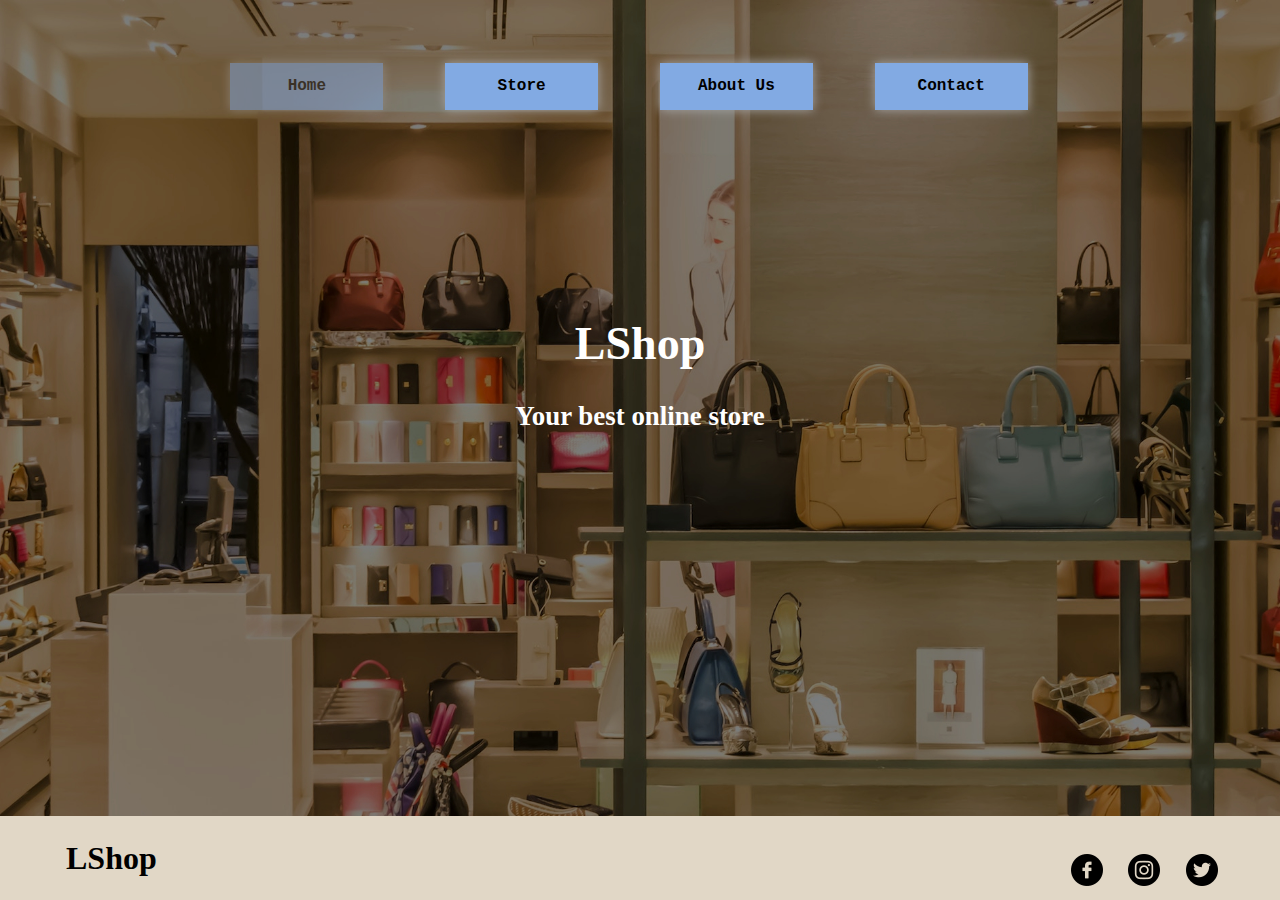
<file: index.html>
<html>
  <head>
    <meta name="viewport" content="width=device-width, initial-scale=1.0">
    <link rel="stylesheet" href="style.css">
    <title>Home</title>
  </head>
  <body>
    <nav>
      <ul id="list">
        <li id="active">Home</li>
        <li onclick="location.href='StorePage.html'">Store</li>
        <li onclick="location.href='aboutus.html'">About Us</li>
        <li onclick="location.href='contact.html'">Contact</li>
      </ul>
    </nav>

    <div>
        <h1 id="heading1">LShop</h1>
        <h3>Your best online store</h3>
    </div>

    <bottom id="bottom">
      <h1 id="heading2">LShop</h1>
      <a id="facebook" href="#"><img src="facebook.png"></a>
      <a id="instagram" href="#"><img src="instagram.png"></a>
      <a id="twitter" href="#"><img src="twitter.png"></a>
    </bottom>
  </body>
</html>
</file>
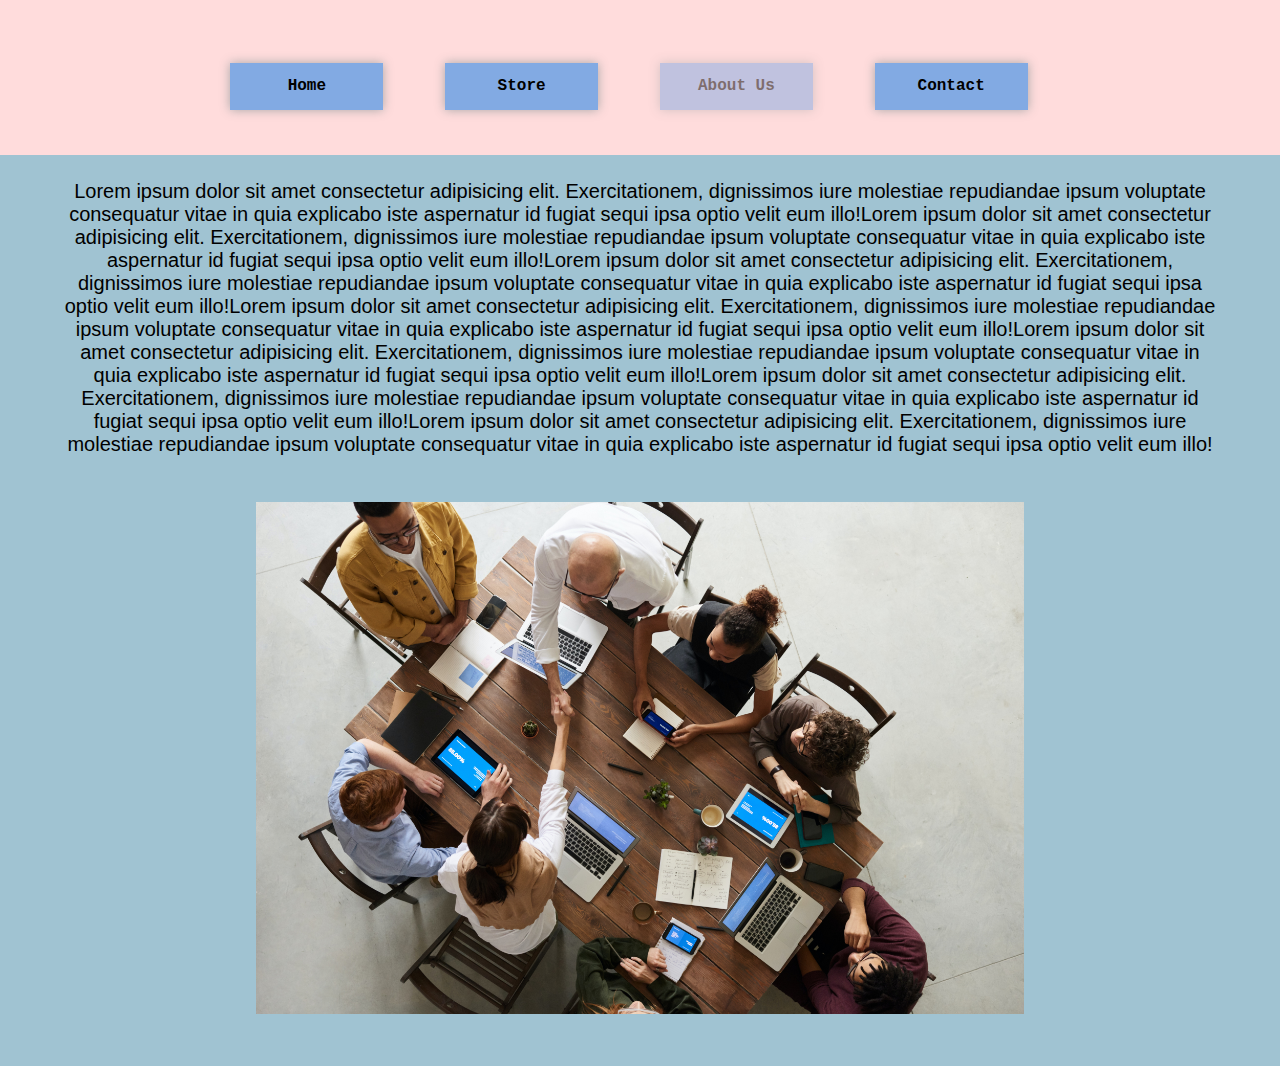
<file: aboutus.html>
<html lang="en">
  <head>
    <meta name="viewport" content="width=device-width, initial-scale=1.0">
    <link rel="stylesheet" href="aboutus.css">
    <title>About Us</title>
  </head>
  <body>
    <nav>
      <ul id="list">
        <li onclick="location.href='index.html'">Home</li>
        <li onclick="location.href='StorePage.html'">Store</li>
        <li id="active">About Us</li>
        <li onclick="location.href='contact.html'">Contact</li>
      </ul>
    </nav>

    <div>
      <p>
        Lorem ipsum dolor sit amet consectetur adipisicing elit. Exercitationem, dignissimos iure molestiae repudiandae ipsum voluptate consequatur vitae in quia explicabo iste aspernatur id fugiat sequi ipsa optio velit eum illo!Lorem ipsum dolor sit amet consectetur adipisicing elit. Exercitationem, dignissimos iure molestiae repudiandae ipsum voluptate consequatur vitae in quia explicabo iste aspernatur id fugiat sequi ipsa optio velit eum illo!Lorem ipsum dolor sit amet consectetur adipisicing elit. Exercitationem, dignissimos iure molestiae repudiandae ipsum voluptate consequatur vitae in quia explicabo iste aspernatur id fugiat sequi ipsa optio velit eum illo!Lorem ipsum dolor sit amet consectetur adipisicing elit. Exercitationem, dignissimos iure molestiae repudiandae ipsum voluptate consequatur vitae in quia explicabo iste aspernatur id fugiat sequi ipsa optio velit eum illo!Lorem ipsum dolor sit amet consectetur adipisicing elit. Exercitationem, dignissimos iure molestiae repudiandae ipsum voluptate consequatur vitae in quia explicabo iste aspernatur id fugiat sequi ipsa optio velit eum illo!Lorem ipsum dolor sit amet consectetur adipisicing elit. Exercitationem, dignissimos iure molestiae repudiandae ipsum voluptate consequatur vitae in quia explicabo iste aspernatur id fugiat sequi ipsa optio velit eum illo!Lorem ipsum dolor sit amet consectetur adipisicing elit. Exercitationem, dignissimos iure molestiae repudiandae ipsum voluptate consequatur vitae in quia explicabo iste aspernatur id fugiat sequi ipsa optio velit eum illo!
      </p>
      <img src="aboutus.jpg" >
    </div>
  </body>
</html>
</file>
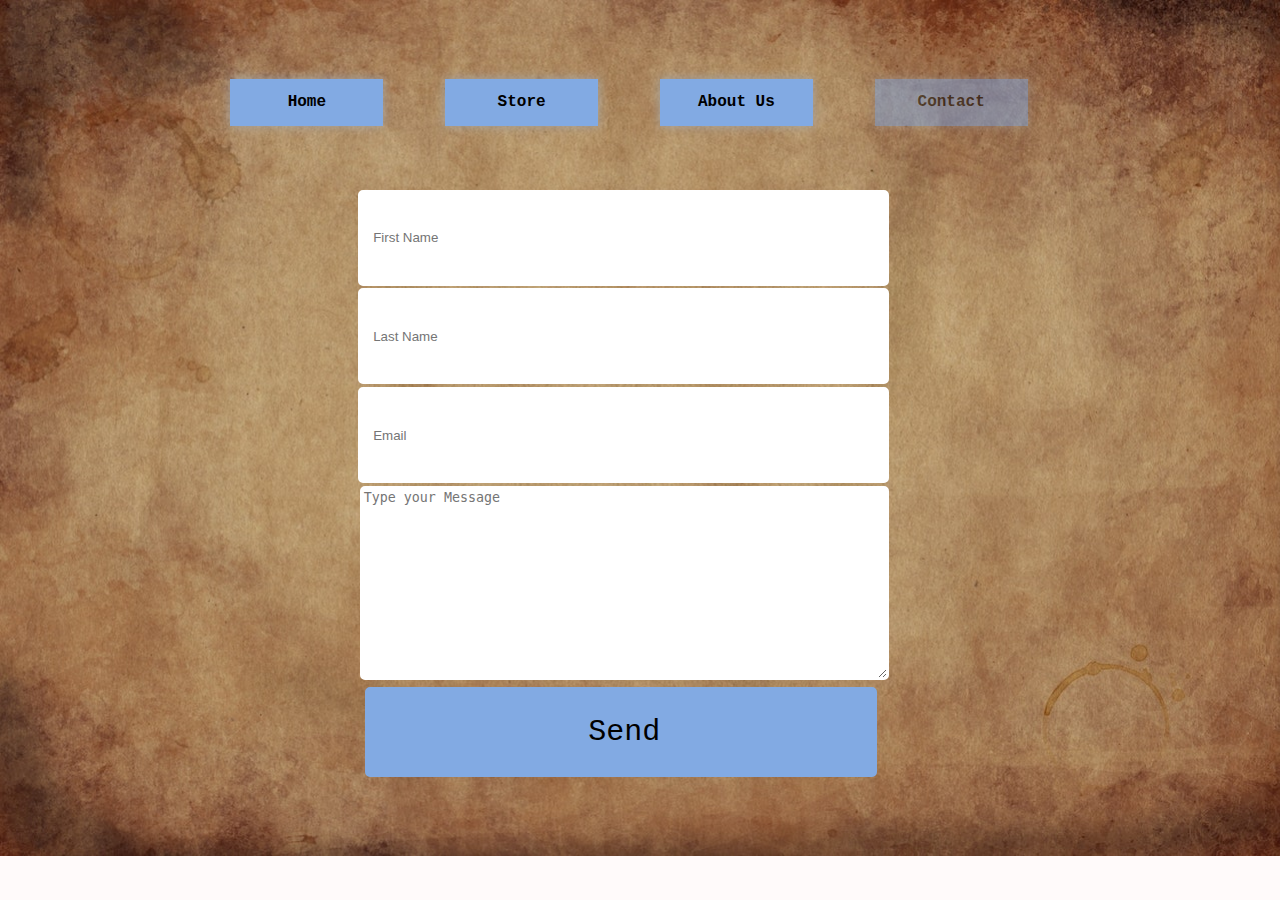
<file: contact.html>
<!DOCTYPE html>
<html lang="en">
<head>
    <meta charset="UTF-8">
    <meta http-equiv="X-UA-Compatible" content="IE=edge">
    <meta name="viewport" content="width=device-width, initial-scale=1.0">
    <title>Contact</title>
    <link rel="stylesheet" href="contact.css">
</head>
<body>
    <nav>
        <ul id="list">
          <li onclick="location.href='index.html'">Home</li>
          <li onclick="location.href='StorePage.html'">Store</li>
          <li onclick="location.href='aboutus.html'">About Us</li>
          <li id="active">Contact</li>
        </ul>
      </nav>

    <form id="contact-form" action="mailto:andiosmani672@yahoo.com" method="post">
        <input id="first-name" type="text" placeholder="First Name" required>
        <input id="last-name" type="text" placeholder="Last Name" required>
        <input id="email" type="email" placeholder="Email" required>
        <textarea placeholder="Type your Message" id="message" required></textarea>
        <input type="submit" id="submit-btn" value="Send">
    </form> 
</body>
</html>
</file>
<file: style.css>
body {
    margin: 0;
    padding: 0;
    background-color: snow;
    background-image: url("image.jpg");
    background-size: cover;
    overflow-y: hidden;
    overflow-x: hidden;
}
  
#list {
    display: flex;
    justify-content: center;
}
  
#list li {
    margin-top: 7vh;
    list-style-type: none;
    border: 2px solid #82AAE3;
    background-color: #82AAE3;
    width: 10%;
    text-align: center;
    padding: 1%;
    margin-right: 5%;
    box-shadow: 0 0 10px rgb(167, 167, 167);
    font-family: 'Courier New', Courier, monospace;
    height: 20%;
    font-weight: bold;
}

#list li:hover {
    cursor: pointer;
    box-shadow: 0 0 10px rgb(78, 78, 78);
    opacity: 0.7;
}

div {
    margin-top: 23vh;
    text-align: center;
    font-size: 23px;
    font-family: cursive;
}

@media only screen and (max-width: 692px) {
    #list li {
        width: 20%;
        height: 20%;
    }
}

@media only screen and (max-width: 404px) {
    #list li {
        width: 20%;
        height: 20%;
    }
}

#heading1, h3 {
    color: rgb(255, 255, 255);
}

#active {
    opacity: 0.5;
}

#bottom {
    position: fixed;
    bottom: 0;
    width: 100%;
    display: flex;
    border: solid 2px #E1D7C6;
    background-color: #E1D7C6;
}

#facebook {
    float: right;
    margin-left: auto;
}

#instagram {
    padding-left: 2%;
}

#twitter {
    margin-right: 5%;
    padding-left: 2%;
}

a {
    padding-top: 4vh;
}

#heading2 {
    margin-left: 5%;
}
</file>
<file: aboutus.css>
body {
    margin: 0;
    padding: 0;
    background-color: rgb(255, 220, 220);
    background-size: cover;
    overflow-x: hidden;
}
  
#list {
    display: flex;
    justify-content: center;
}
  
#list li {
    margin-top: 7vh;
    list-style-type: none;
    border: 2px solid #82AAE3;
    background-color: #82AAE3;
    width: 10%;
    text-align: center;
    padding: 1%;
    margin-right: 5%;
    box-shadow: 0 0 10px rgb(167, 167, 167);
    font-family: 'Courier New', Courier, monospace;
    height: 20%;
    font-weight: bold;
}

#list li:hover {
    cursor: pointer;
    box-shadow: 0 0 10px rgb(78, 78, 78);
    opacity: 0.7;
}


@media only screen and (max-width: 692px) {
    #list li {
        width: 20%;
        height: 20%;
    }
}

@media only screen and (max-width: 404px) {
    #list li {
        width: 20%;
        height: 20%;
    }
}

#active {
    opacity: 0.5;
}







p {
    width: auto;
    max-width: 90%;
    font-size: 20px;
    padding-top: 2%;
    padding-bottom: 2%;
    padding-left: 5%;
    text-align: center;
    font-family: 'Gill Sans', 'Gill Sans MT', Calibri, 'Trebuchet MS', sans-serif;
}

div {
    background-color: #A0C3D2;
    height: auto;
    margin-top: 5vh;
}

img {
    width: 60%;
    padding-left: 20%;
    padding-bottom: 4%;
}

@media only screen and (max-width: 442px) {
    p {
        font-size: 10px;
    }
}

/* Extra small devices (phones, 600px and down) */
@media only screen and (max-width: 600px) {
    p {
        font-size: 16px;
    }
}

/* Small devices (portrait tablets and large phones, 600px and up) */
@media only screen and (min-width: 600px) {
    p {
        font-size: 17px;
    }
}

/* Medium devices (landscape tablets, 768px and up) */
@media only screen and (min-width: 768px) {
    p {
        font-size: 17px;
    }
}

/* Large devices (laptops/desktops, 992px and up) */
@media only screen and (min-width: 992px) {
    p {
        font-size: 18px;
    }
}

/* Extra large devices (large laptops and desktops, 1200px and up) */
@media only screen and (min-width: 1200px) {
    p {
        font-size: 20px;
    }
}
</file>
<file: contact.css>
body {
    margin: 0;
    padding: 0;
    background-color: snow;
    background-image: url("form-image.jpg");
    background-repeat: no-repeat;
    background-size: cover;
    overflow-y: hidden;
    overflow-x: hidden;
}
  
#list {
    display: flex;
    justify-content: center;
}
  
#list li {
    margin-top: 7vh;
    list-style-type: none;
    border: 2px solid #82AAE3;
    background-color: #82AAE3;
    width: 10%;
    text-align: center;
    padding: 1%;
    margin-right: 5%;
    box-shadow: 0 0 10px rgb(167, 167, 167);
    font-family: 'Courier New', Courier, monospace;
    height: 20%;
    font-weight: bold;
}

#list li:hover {
    cursor: pointer;
    box-shadow: 0 0 10px rgb(78, 78, 78);
    opacity: 0.7;
}

div {
    margin-top: 23vh;
    text-align: center;
    font-size: 23px;
    font-family: cursive;
}

@media only screen and (max-width: 692px) {
    #list li {
        width: 20%;
        height: 20%;
    }
}

@media only screen and (max-width: 404px) {
    #list li {
        width: 20%;
        height: 20%;
    }
}


#active {
    opacity: 0.5;
}

input {
    width: 40vw;
    height: 10vh;
    display: flex;
    justify-content: center;
    align-items: center;
    margin-left: 28vw;
    margin-top: 0.3vh;
    padding-left: 1%;
    border-radius: 5px;
    border: 2px solid white;
}

#first-name {
    margin-top: 5%;
}

textarea {
    margin-left: 28.1vw;
    margin-top: 0.3vh;
    max-width: 40.7vw;
    max-height: 20vh;
    min-width: 40.7vw;
    min-height: 20.7vh;
    border-radius: 5px;
    border: 2px solid white;
}

#submit-btn {
    margin-left: 28.5vw;
    background-color: #82AAE3;
    border: 2px solid #82AAE3;
    font-size: 30px;
    font-family: 'Courier New', Courier, monospace;
}

#submit-btn:hover {
    cursor: pointer;
}
</file>
